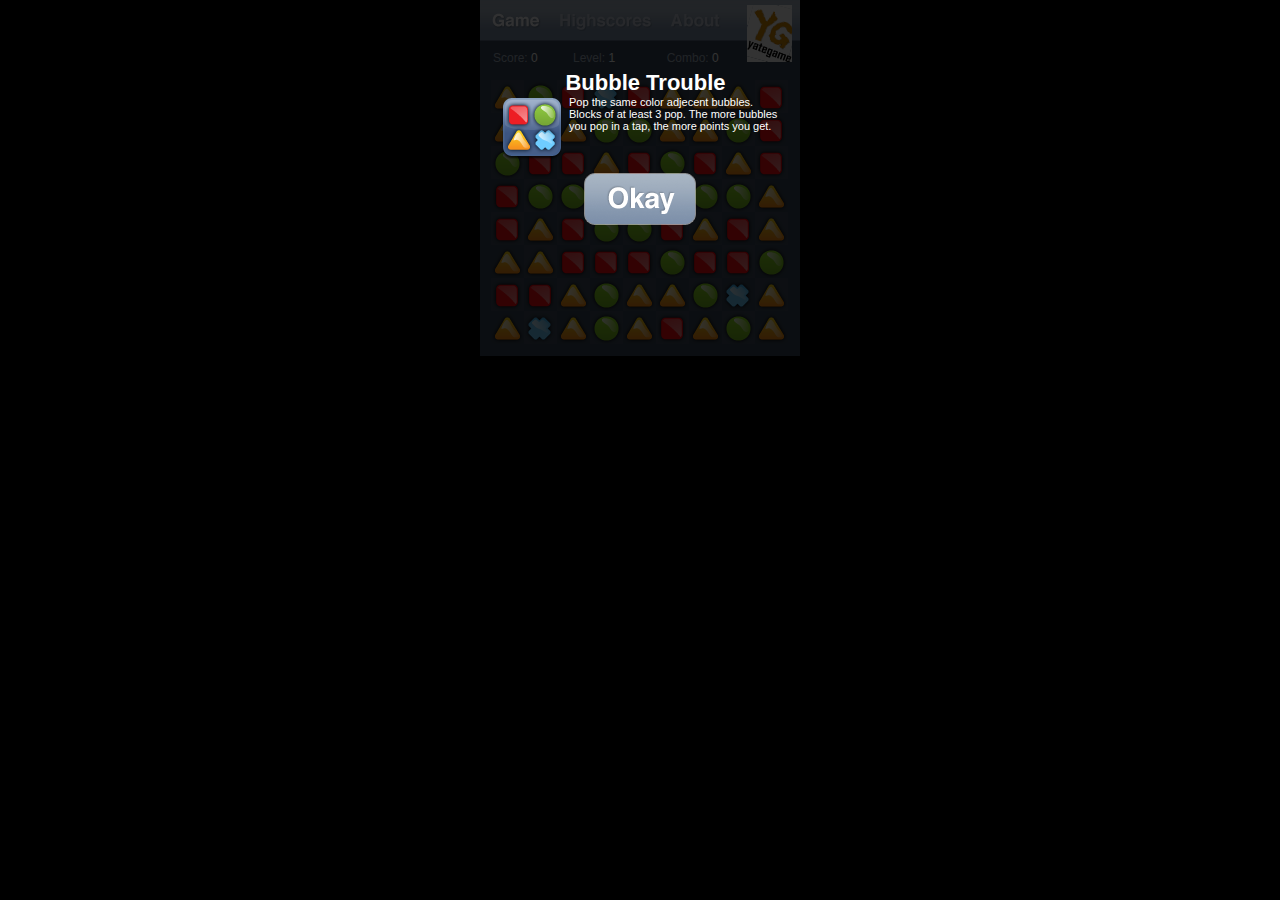
<file: bubble/index.html>
<!DOCTYPE html>
<html>
	<head>
		<title>Bubble Trouble</title>
		<meta name="viewport" content="width=320,initial-scale=1,user-scalable=no" />
		<meta name="description" content="Bubble Trouble is a simple but beautiful bubble popping puzzle game optimized for the iPhone. Pop the same color adjecent bubbles by tapping on them. Also works on Safari,Firefox,Tizen." />
		<link rel="stylesheet" type="text/css" media="all" href="css/base.css" />
		<meta name="apple-mobile-web-app-capable" content="yes" />
		<link rel="apple-touch-icon-precomposed" href="images/icon.png"/>
		<link rel="apple-touch-startup-image" href="images/loader.png">
		<script type="text/javascript">window.google_analytics_uacct = "UA-46102525-1";</script>
		<script type="text/javascript" src="js/base.js"></script>
		<script type="text/javascript" src="js/bubble.js"></script>
		<style type="text/css">
			.iboxcontent,.ibox {
				height: 315px;
			}
		</style>
	</head>
	<body>
		<div id="container">
			<div id="alertbox">
				<div id="alertbox_flekk"></div>
				<div id="alertbox_content"></div>
			</div>
			<a id="button_yate" onclick="return YATE.menu.set('about');"></a>
			<div id="imenu">
				<a id="button_game" href="#game" onclick="return YATE.menu.set('game');"><span></span>Game</a>
				<a id="button_highscore" href="#highscore" onclick="return YATE.menu.set('highscore');"><span></span>Highscores</a>
				<a id="button_about" href="#about" onclick="return YATE.menu.set('about');"><span></span>About</a>
			</div>
			<div class="ibox" id="stage">
				<div id="stage_contents">
					<div id="ibox_game" class="iboxcontent ibc1">
						<div id="scoretable">
							<div>
								<div>Score:&nbsp;</div>
								<div id="score">0</div>
							</div>
							<div id="levelp">
								<div>Level:&nbsp;</div>
								<div id="level">1</div>
							</div>
							<div id="combop">
								<div>Combo:&nbsp;</div>
								<div id="combo">0</div>
							</div>
						</div>
						<div id="bt_realarea">
						</div>
					</div>
					<div id="ibox_highscore" class="iboxcontent ibc2">
						<h3>Your current highscore is...</h3>
						<div id="yourbest"></div>
						<p>
							A score of <span class="fontostext">2500</span> is a really good one, 
							<span class="fontostext">4000</span> is exceptional. Check back later for community highscores!
						</p>
						<p>
							You have played so far <span id="gamesplayed" class="fontostext">0</span> matches of 
							<span class="fontostext">YATE Bubble Trouble</span>.
						</p>
					</div>
					<div id="ibox_about" class="iboxcontent ibc1">
						<!-- google_ad_section_start -->
						<h3>YATE Bubble Trouble</h3>
						<p>This is a simple but beautiful puzzle game for the Tizen. Pop the same color adjecent bubbles. Blocks of at least 3 pop. The more bubbles you pop in a tap, the more points you get.</p>
						<!-- google_ad_section_end -->
						<div class="adbox">
							<script type="text/javascript"><!--
								google_ad_client = "pub-1911246591481516";
								google_ad_width = 234;
								google_ad_height = 60;
								google_ad_format = "234x60_as";
								google_ad_type = "text_image";
								google_ad_channel = "";
								google_color_border = "A3B3C3";
								google_color_bg = "A3B3C3";
								google_color_link = "3B4859";
								google_color_text = "3B4859";
								google_color_url = "3B4859";
								google_ui_features = "rc:6";
								//--></script>
							<!--<script type="text/javascript" src="http://pagead2.googlesyndication.com/pagead/show_ads.js"></script>-->
						</div>
						<p>This is an YATE game.</p>
						<p>Take a picture of yourself playing the game and send it to <a href="mailto:yategame@gmail.com" target="_top">yategame@gmail.com</a> :)</p>
					</div>
				</div>
			</div>
			<div style="width:320px; height: 104px;">
				<!-- script type="text/javascript">
					var admob_vars = {
					  pubid: 'a14a8556125dfea', // publisher id
					  bgcolor: '000000', // background color (hex)
					  text: 'FFFFFF', // font-color (hex)
					  test: false // test mode, set to false if non-test mode
					};
					</script>
					<script type="text/javascript" src="http://mm.admob.com/static/iphone/iadmob.js"></script -->
				<!--a href="http://picfog.com/"><img src="images/picfog320x48.png" alt="PicFog real time image search" style="margin-top: 8px;"/></a-->
			</div>
			<script type="text/javascript"><!--
				YATE.games[YATE.game].init();
				//--></script>
			<script src="http://www.google-analytics.com/urchin.js" type="text/javascript"></script>
			<script type="text/javascript">
				_uacct = "UA-46102525-1";
				urchinTracker();
			</script>
		</div>
	</body>
</html>
</file>
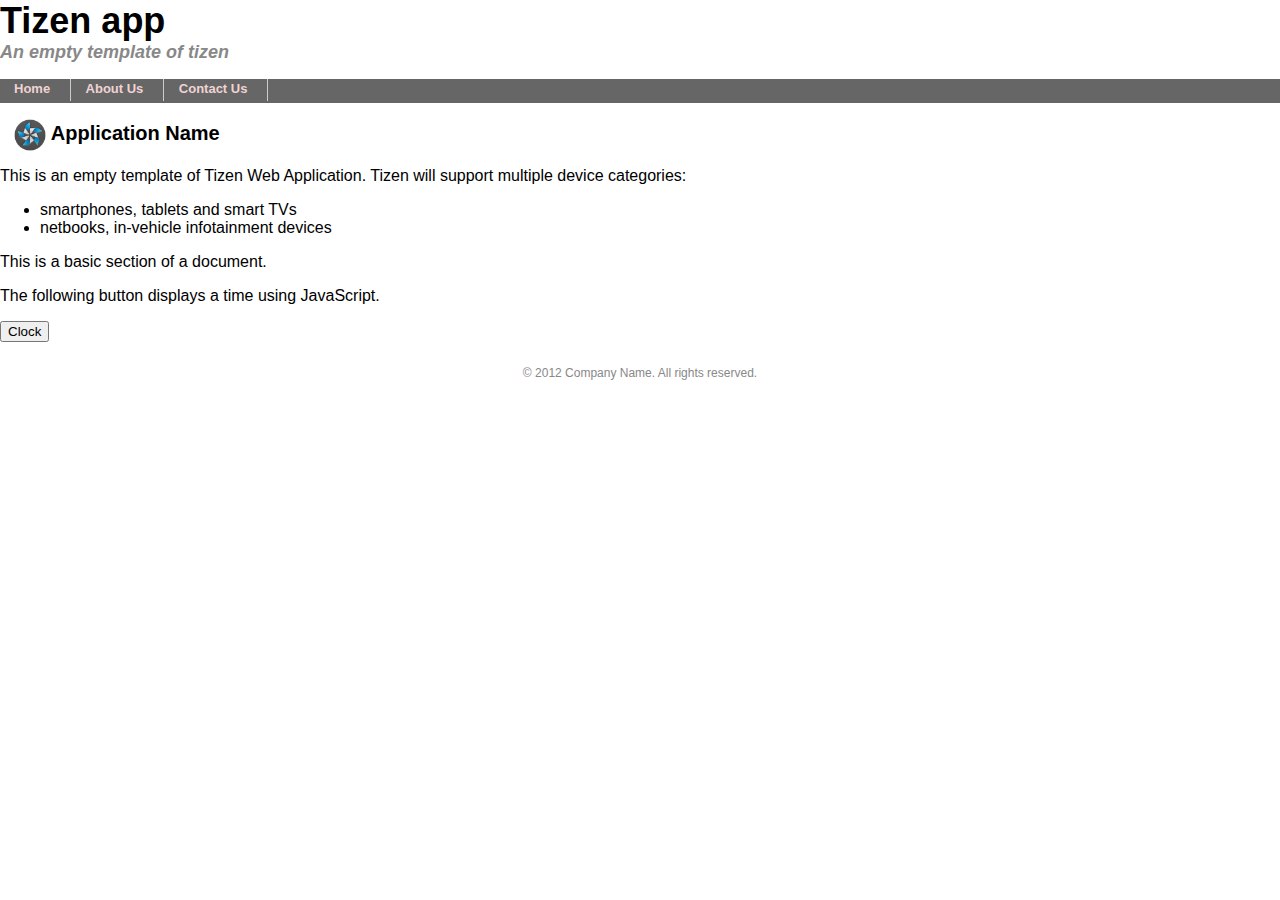
<file: bubble/.build/.builda5a3db2eff82db2b/index.html>
<!DOCTYPE html>
<html>
<head>
    <meta charset="utf-8" />
    <meta name="viewport" content="width=device-width, initial-scale=1.0, maximum-scale=1.0">
    <meta name="description" content="Tizen basic template generated by Tizen Web IDE"/>

    <title>Tizen Web IDE - Tizen - Tizen basic Application</title>

    <link rel="stylesheet" type="text/css" href="css/style.css"/>
    <script src="js/main.js"></script>
</head>

<body>
  <header>
    <hgroup>
      <h1>Tizen app</h1>
      <h2>An empty template of tizen</h2>
    </hgroup>
  </header>

  <nav>
    <ul>
       <li><a href="#">Home</a></li>
       <li><a href="#">About Us</a></li>
       <li><a href="#">Contact Us</a></li>
    </ul>
  </nav>

  <article>
    <header>
      <h1>
        <img src="images/tizen_32.png" width="32"/> Application Name
      </h1>
    </header>
    <p>This is an empty template of Tizen Web Application. Tizen will support multiple device categories:</p>
    <ul>
      <li>smartphones, tablets and smart TVs
      <li>netbooks, in-vehicle infotainment devices
    </ul>
    <section>
      <p>This is a basic section of a document.</p>
      <p>The following button displays a time using JavaScript.</p>
      <div id="divbutton1">
        <button onclick="startTime();">Clock</button>
      </div>
    </section>
  </article>

  <footer>
    <p>&copy; 2012 Company Name. All rights reserved.</p>
  </footer>    
</body>
</html>
</file>
<file: bubble/css/base.css>
html {
	overflow:hidden;
}

body {
	font-family: helvetica, arial;
	background-color: #000000;
	color: #a3b3c3;
	border:0;
	padding:0;
	margin:0;
	font-size:11px;
	overflow:hidden;
	width: 320px;
	margin: auto;
}

h1 {
	margin:0;
	margin-left:.5em;
}

h2 {
	margin:.4em;
}

h3 {
	font-size:13px;
	margin:12px;
	padding-left:0;margin-bottom:.5em;
	color: #ffffff;
}

p {
	margin:0;
	margin:12px;
	margin-top:.5em;
	margin-bottom:.5em;
}

a {
	color: #ffffff;
}


td {
	text-align:center;
	font-size: 10px;
}

img {
	border:0;
}

.ibox {
	width:320px;
	height:306px;
	overflow:hidden;
	background-color: #000000;
	margin:auto;
}

.iboxcontent {
	width:320px;
	height:306px;
	float:left;
	overflow:hidden;
}

.ibc1 {
	background-color: #3b4859;
	background-image:url(../images/bg1.png);
}

.ibc2 {
	background-color: #404d5e;
	background-image:url(../images/bg2.png);
}

.adbox {
	text-align:center;
	margin:10px;
}


.fontostext {
	color: #ffffff;
}

#stage_contents {
	width: 10000px;
}

#home_ourgames {
	margin:auto;
}

#gamecontainer {
	width:320px;
	margin:auto;
}

#gamecontainer object {
	width:320px;
	height:356px;
	border:0;
	padding:0;
	margin:0;
	overflow:hidden;
}

#container {
	width:320px;
}

#alertbox {
	display:none;position:absolute;
	z-index:200;
}

#alertbox_flekk {
	position:absolute;
	width:320px;
	height: 356px;
	background-color:#000000;
	opacity: .8;
}

#alertbox_content {
	position:absolute;
	width:320px;
	height:256px;
	margin-top:70px;
	text-align:center;
	color:#ffffff;
}

#alertbox_content .fontostext {
	color:#a3b3c3;
}

#alertbox a {
	margin:10px;
	width:114px;
	height:54px;
	
}

#logo {
	float:right;
	padding:10px;
}

#imenu {
	width:320px;height:41px;
	margin:auto;
	text-align:center;
	background-image:url(../images/menu.png);
	background-position:0 0px;
}

#imenu a {
	height:41px;
	display:block;
	float:left;
	overflow:hidden;
}

#imenu #button_game {
	width: 72px;

}

#imenu #button_highscore {
	width: 110px;
}

#imenu #button_about {
	width:70px;
}

#imenu a span {
	background-image:url(../images/menu.png);
	display:block;
	height:41px;
}

#imenu #button_game span {
	background-position: 0 0;
	width: 72px;
}

#imenu #button_highscore span {
	background-position: -72px -41px;
	width: 110px;
}

#imenu #button_about span {
	background-position: -182px -41px;
}


#imenu a:hover {
	opacity: .5;
}

#score.highscore {
	color: #ff4444;
}
 

#button_yate {
	position:absolute;
	display:block;
	width:45px;
	height:57px;
	margin: 5px 0 0 267px;
	background-image:url(../images/yate.png);
	z-index:1;
	cursor:pointer;
}


#yourbest {
	text-align:center;
	font-weight:bold;
	color:#ffffff;font-size: 45px;
	margin: .5em auto .5em auto;
	background-image:url(../images/flekk.png);
	width:296px;
	height:65px;
	padding-top:15px;
}


#preload {
	width:320px;position:absolute;
	visibility:hidden;
	overflow:hidden;
}

#table_about {
	margin-top: 10px;
}

#table_about img {
	vertical-align:middle;
}

#scoretable {
	width: 237px;
	margin-left: 13px;
	margin-top:10px;
	font-size:12px;
	height:17px;
	overflow:hidden;
}

#scoretable div {
	float:left;
}

#score, #combo, #level {
	color:#ffffff;
}

#score {
	width:2em;
}

#level {
	width:1em;
}

#combo {
	width:1.5em;
}

#levelp {
	margin-left: 1.5em;
}

#combop {
	float:right !important;
}

/* BUBBLE TROUBLE [ */
#bt_realarea {
	clear:both;
	padding:0;
	margin-left:11px;
	margin-top:12px;
	width:297px;
	height:264px;
	background-image: url(../images/bgch.png); 
	position: relative; /* if it's not here, safari breaks bad */
}

.bubble {
	position:absolute;
	background-image: url(../images/b.png);
	display: block;
	width: 33px;
	height: 33px;
	opacity: 0;
}

/* ] BUBBLE TROUBLE */



/* STACK THE LOG [ */
/* ] STACK THE LOG */
</file>
<file: bubble/.build/.builda5a3db2eff82db2b/css/style.css>
* {
    font-family: Lucida Sans, Arial, Helvetica, sans-serif;
}

body {
    margin: 0px auto;
}

header h1 {
    font-size: 36px;
    margin: 0px;
}

header h2 {
    font-size: 18px;
    margin: 0px;
    color: #888;
    font-style: italic;
}

nav ul {
    list-style: none;
    padding: 0px;
    display: block;
    clear: right;
    background-color: #666;
    padding-left: 4px;
    height: 24px;
}

nav ul li {
    display: inline;
    padding: 0px 20px 5px 10px;
    height: 24px;
    border-right: 1px solid #ccc;
}

nav ul li a {
    color: #EFD3D3;
    text-decoration: none;
    font-size: 13px;
    font-weight: bold;
}

nav ul li a:hover {
    color: #fff;
}

article > header h1 {
    font-size: 20px;
    margin-left: 14px;
}

article > header h1 a {
    color: #993333;
}

article > header h1 img {
    vertical-align:middle;
}

article > section header h1 {
    font-size: 16px;
}

article p {
    clear: both;
}

footer p {
    text-align: center;
    font-size: 12px;
    color: #888;
    margin-top: 24px;
}
</file>
